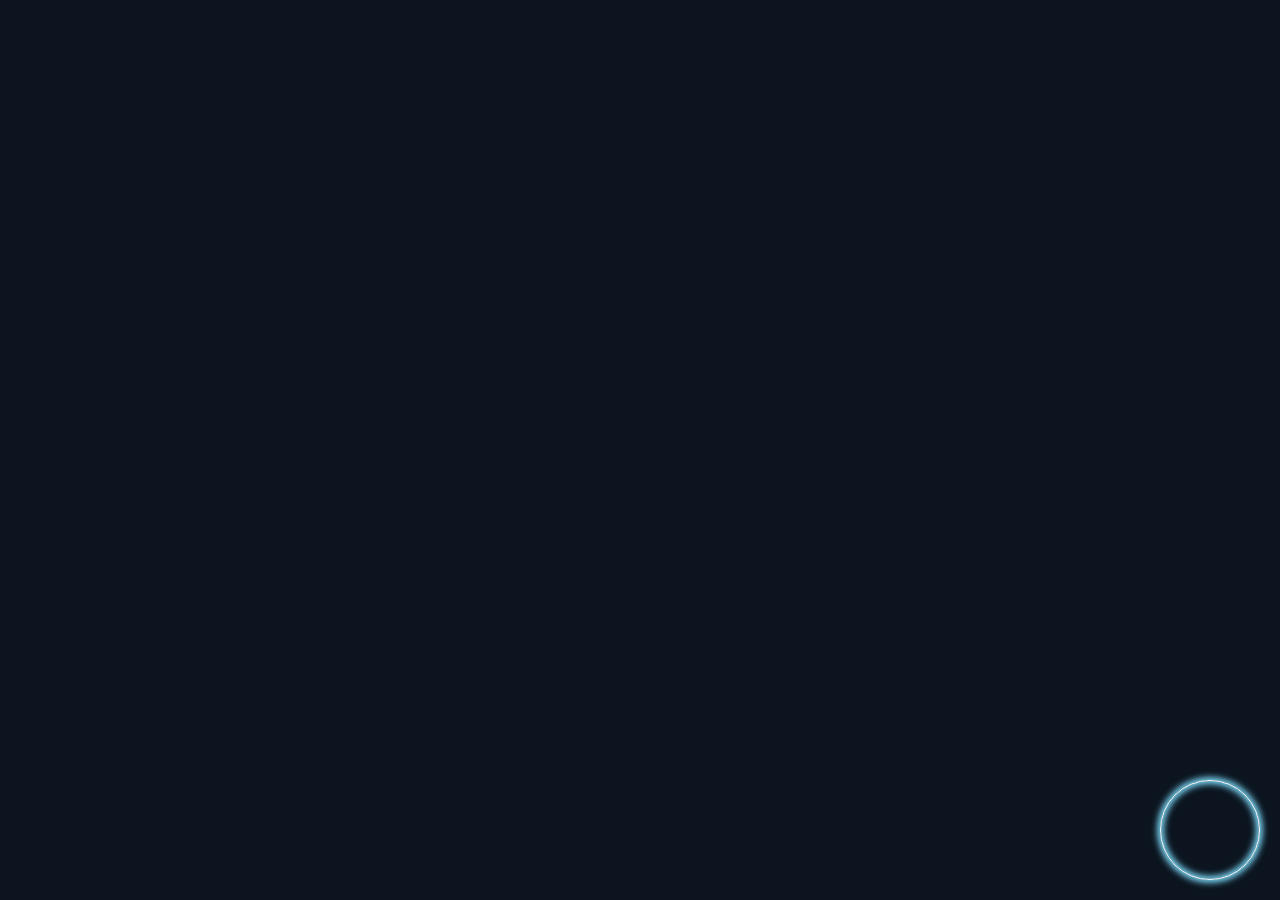
<file: index.html>
<!DOCTYPE html>
<html>
<head lang="en">
  <meta charset="UTF-8">
  <meta http-equiv="X-UA-Compatible" content="IE=edge,chrome=1">
  <meta name="viewport" content="width=device-width, minimum-scale=1.0, initial-scale=1.0, user-scalable=yes">
  <title>Colors</title>

  <link rel="stylesheet" href="/styles/page.css">
  <link rel="stylesheet" href="/styles/buttons.css">
</head>
<body>


<button id="the-button" class="press" type="button"></button>

<script src="scripts/main.js"></script>

</body>
</html>
</file>
<file: styles/page.css>
body {
    background-color: #0c141f;
}
</file>
<file: styles/buttons.css>
/*$alt-cyan-blue: #6fc3df;*/
/*$alt-light-blue: #e6ffff;*/
/*$alt-dark-blue: #0c141f;*/
/*$alt-dark-blue-lighter: #132031;*/
/*$alt-yellow: #ffe64d;*/
/*$alt-orange: #df740c;*/

.press {
    width: 100px;
    height: 100px;
    border-radius: 50%;
    border: 1px solid white;
    background-color: #0c141f;

    z-index: 1;
    position: absolute;
    bottom: 20px;
    right: 20px;

    box-shadow: #6fc3df 0 0 6px,
    #6fc3df 0 0 8px,
    #6fc3df 0 0 10px,
    inset #6fc3df 0 0 6px,
    inset #6fc3df 0 0 8px,
    inset #6fc3df 0 0 10px;

    cursor: -webkit-grab;
}

.press:hover {
    box-shadow: #6fc3df 0 0 6px,
    #6fc3df 0 0 8px,
    #6fc3df 0 0 10px,
    #6fc3df 0 0 12px,
    inset #6fc3df 0 0 6px,
    inset #6fc3df 0 0 8px,
    inset #6fc3df 0 0 10px,
    inset #6fc3df 0 0 12px;
}

.press:active {
    cursor: -webkit-grabbing;
}
</file>
